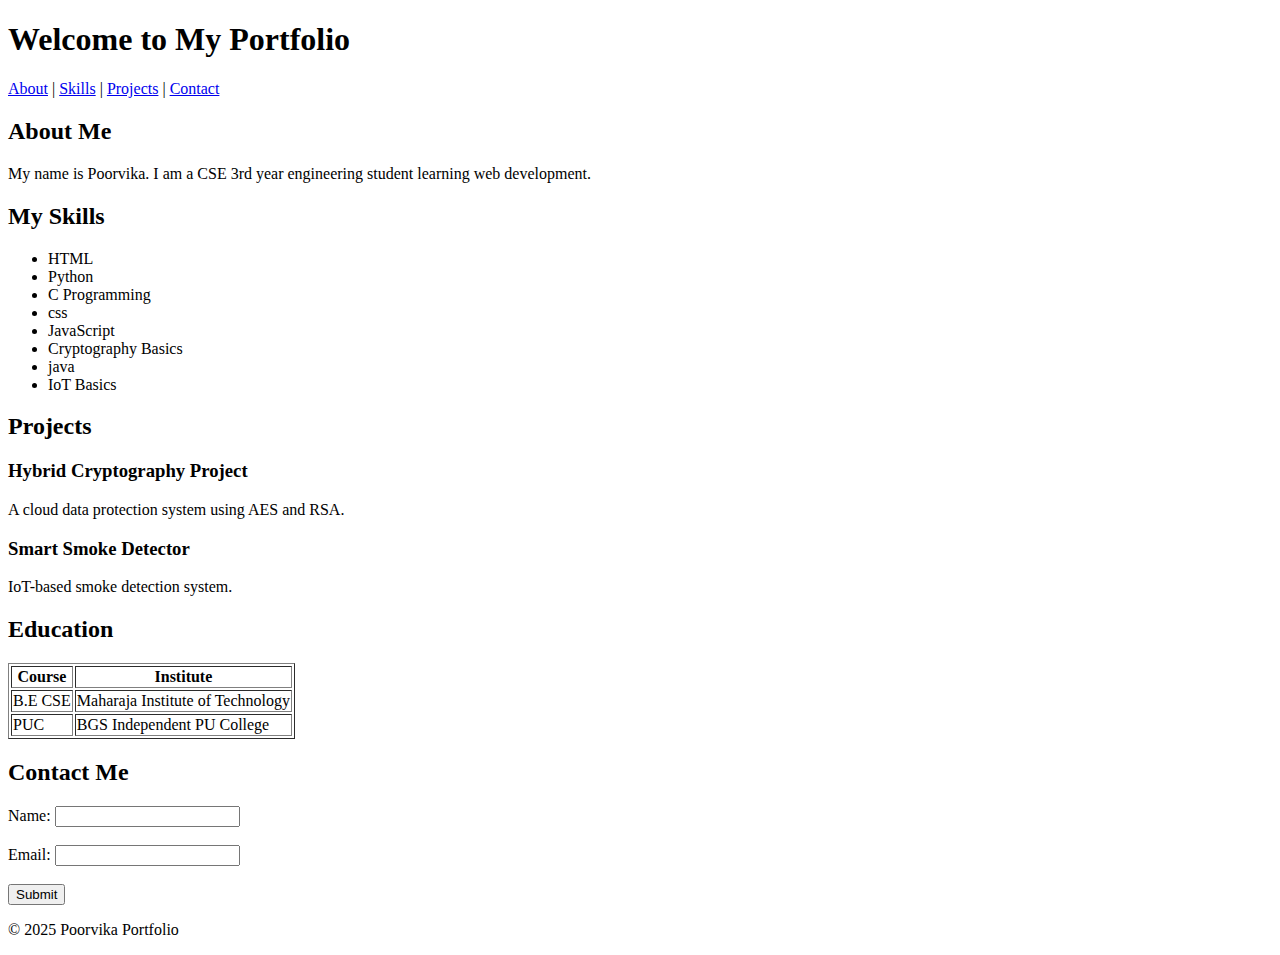
<file: index.html>
<!DOCTYPE html>
<html>

<head>
    <title>Poorvika Portfolio</title>
</head>

<body>

    <header>
        <h1>Welcome to My Portfolio</h1>
        <nav>
            <a href="#about">About</a> |
            <a href="#skills">Skills</a> |
            <a href="#projects">Projects</a> |
            <a href="#contact">Contact</a>
        </nav>
    </header>

    <section id="about">
        <h2>About Me</h2>
        <p>My name is <span>Poorvika</span>. I am a CSE 3rd year engineering student learning web development.</p>
    </section>

    <section id="skills">
        <h2>My Skills</h2>
        <ul>
            <li>HTML</li>
            <li>Python</li>
            <li>C Programming</li>
            <li>css</li>
            <li>JavaScript</li>
            <li>Cryptography Basics</li>
            <li>java</li>
            <li>IoT Basics</li>
        </ul>
    </section>

    <section id="projects">
        <h2>Projects</h2>
        <article>
            <h3>Hybrid Cryptography Project</h3>
            <p>A cloud data protection system using AES and RSA.</p>
        </article>

        <article>
            <h3>Smart Smoke Detector</h3>
            <p>IoT-based smoke detection system.</p>
        </article>
    </section>

    <section id="education">
        <h2>Education</h2>
        <table border="1">
            <tr>
                <th>Course</th>
                <th>Institute</th>
            </tr>
            <tr>
                <td>B.E CSE</td>
                <td>Maharaja Institute of Technology</td>
            </tr>
            <tr>
                <td>PUC</td>
                <td>BGS Independent PU College</td>
            </tr>
        </table>
    </section>

    <section id="contact">
        <h2>Contact Me</h2>
        <form>
            <label>Name:</label>
            <input type="text"><br><br>

            <label>Email:</label>
            <input type="email"><br><br>

            <button>Submit</button>
        </form>
    </section>

    <footer>
        <p>&copy; 2025 Poorvika Portfolio</p>
    </footer>

</body>

</html>
</file>
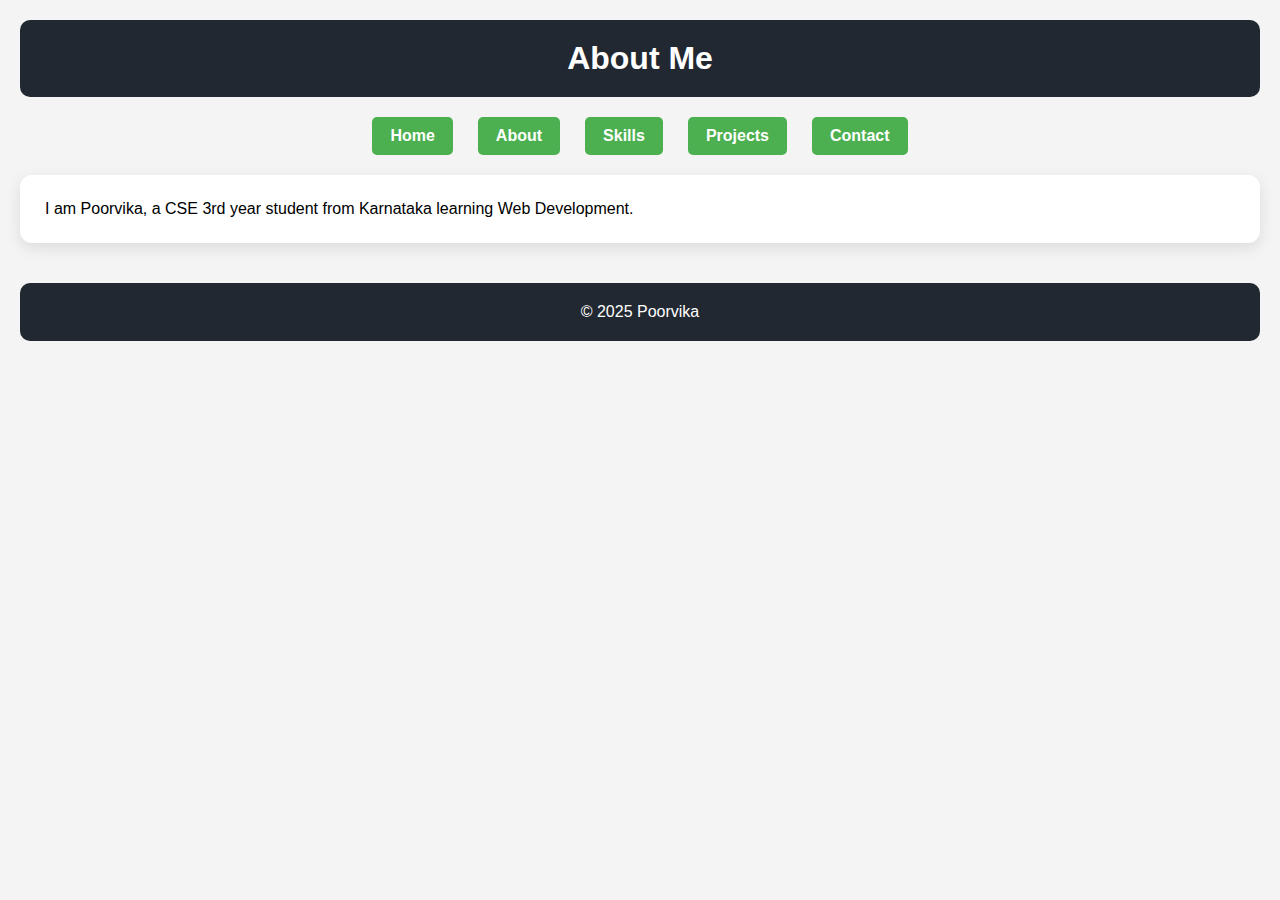
<file: about.html>
<!DOCTYPE html>
<html>
<head>
    <title>About Me</title>
    <link rel="stylesheet" href="style.css">
</head>
<body>

<header><h1>About Me</h1></header>

<nav>
  <a href="index.html">Home</a>
  <a href="about.html">About</a>
  <a href="skills.html">Skills</a>
  <a href="projects.html">Projects</a>
  <a href="contact.html">Contact</a>
</nav>

<section>
  <p>I am Poorvika, a CSE 3rd year student from Karnataka learning Web Development.</p>
</section>

<footer>© 2025 Poorvika</footer>

</body>
</html>
</file>
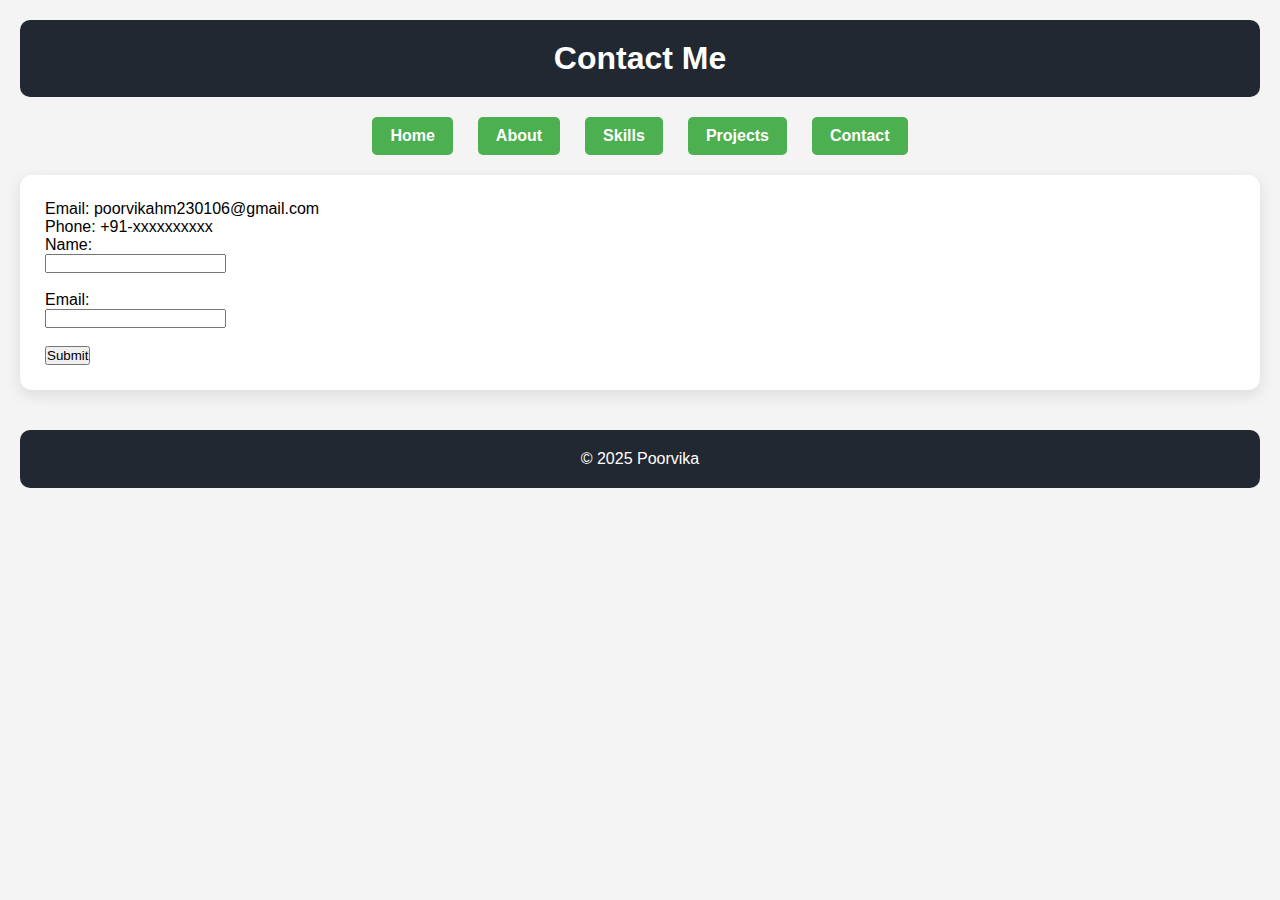
<file: contact.html>
<!DOCTYPE html>
<html>
<head>
    <title>Contact</title>
    <link rel="stylesheet" href="style.css">
</head>
<body>

<header><h1>Contact Me</h1></header>

<nav>
  <a href="index.html">Home</a>
  <a href="about.html">About</a>
  <a href="skills.html">Skills</a>
  <a href="projects.html">Projects</a>
  <a href="contact.html">Contact</a>
</nav>

<section>
  <p>Email: poorvikahm230106@gmail.com</p>
  <p>Phone:  +91-xxxxxxxxxx</p>

  <form>
    <label>Name:</label><br>
    <input type="text"><br><br>

    <label>Email:</label><br>
    <input type="email"><br><br>

    <button>Submit</button>
  </form>
</section>

<footer>© 2025 Poorvika</footer>

</body>
</html>
</file>
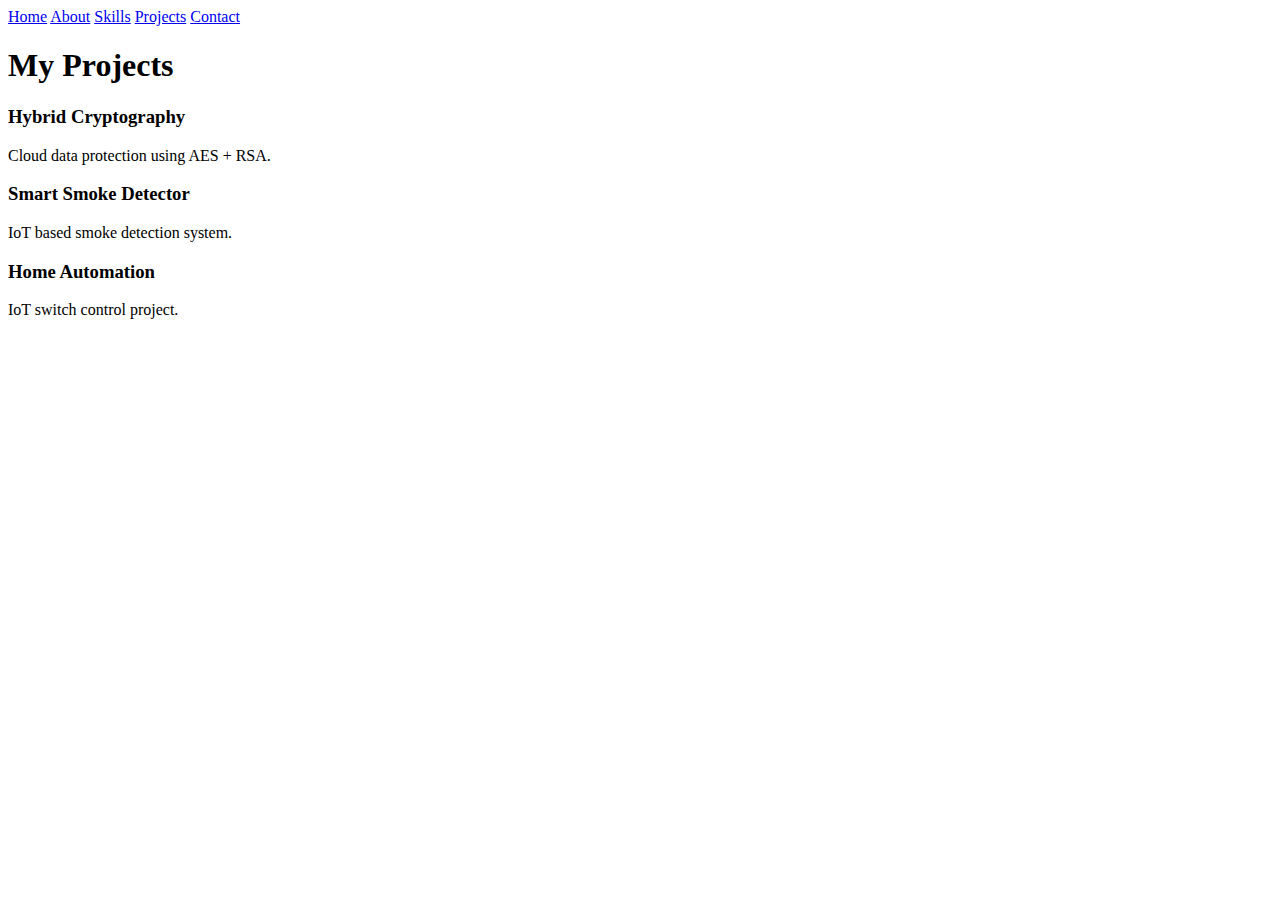
<file: projects.html>
<!DOCTYPE html>
<html>
<head>
  <title>Projects</title>
</head>
<body>

<nav>
  <a href="index.html">Home</a>
  <a href="about.html">About</a>
  <a href="skills.html">Skills</a>
  <a href="projects.html">Projects</a>
  <a href="contact.html">Contact</a>
</nav>

<h1>My Projects</h1>

<h3>Hybrid Cryptography</h3>
<p>Cloud data protection using AES + RSA.</p>

<h3>Smart Smoke Detector</h3>
<p>IoT based smoke detection system.</p>

<h3>Home Automation</h3>
<p>IoT switch control project.</p>

</body>
</html>
</file>
<file: style.css>
/* Global Reset */
* {
    margin: 0;
    padding: 0;
    box-sizing: border-box;
}

/* Google Font */
body {
    font-family: 'Poppins', sans-serif;
    background: #f4f4f4;
    padding: 20px;
}

/* Color Theme */
:root {
    --primary: #4CAF50;
    --dark: #222831;
    --light: #EEEEEE;
    --white: #ffffff;
}

/* Header */
header {
    background: var(--dark);
    padding: 20px;
    border-radius: 10px;
    text-align: center;
    color: var(--white);
    margin-bottom: 20px;
}

/* Navigation Bar */
nav {
    margin-top: 15px;
    display: flex;
    justify-content: center;
    gap: 25px;
}

nav a {
    padding: 10px 18px;
    background: var(--primary);
    color: white;
    border-radius: 5px;
    text-decoration: none;
    font-weight: 600;
    transition: 0.3s;
}

nav a:hover {
    background: white;
    color: var(--primary);
    border: 2px solid var(--primary);
}

/* Section Styling */
section {
    background: var(--white);
    padding: 25px;
    border-radius: 12px;
    margin: 20px 0;
    box-shadow: 0 5px 15px rgba(0,0,0,0.1);
}

/* Project Cards */
.card {
    background: var(--light);
    padding: 20px;
    border-radius: 10px;
    margin-bottom: 15px;
    box-shadow: 0 3px 10px rgba(0,0,0,0.1);
}

/* Footer */
footer {
    text-align: center;
    padding: 20px;
    background: var(--dark);
    color: white;
    margin-top: 40px;
    border-radius: 10px;
}
</file>
